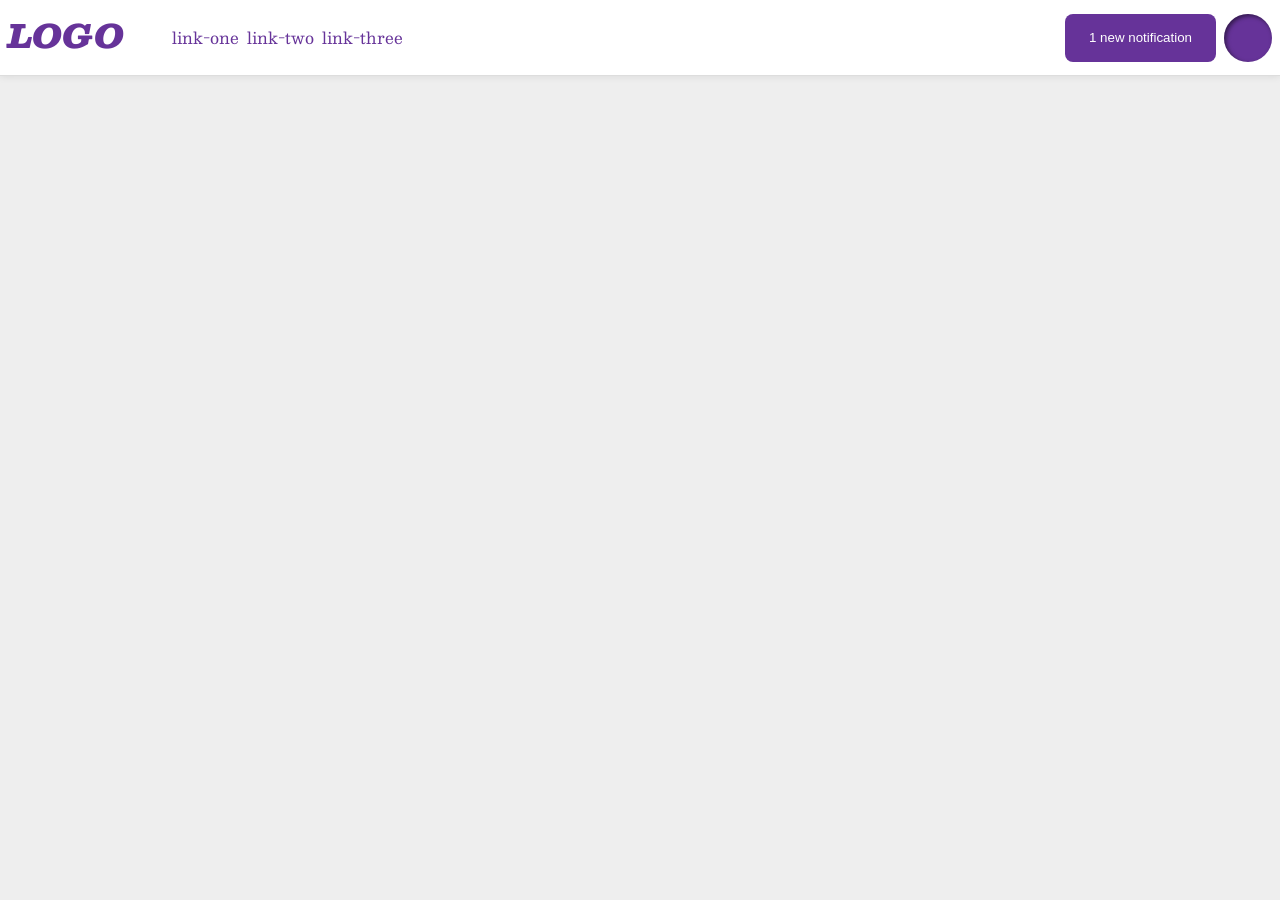
<file: foundations/flex/03-flex-header-2/index.html>
<!DOCTYPE html>
<html lang="en">
  <head>
    <meta charset="UTF-8">
    <meta http-equiv="X-UA-Compatible" content="IE=edge">
    <meta name="viewport" content="width=device-width, initial-scale=1.0">
    <title>Flex Header 2</title>
    <link rel="stylesheet" href="style.css">
  </head>
  <body>
    <div class="header">
      <div class="left">
        <div class="logo">
          LOGO
        </div>
        <ul class="links">
          <li><a href="https://google.com">link-one</a></li>
          <li><a href="https://google.com">link-two</a></li>
          <li><a href="https://google.com">link-three</a></li>
        </ul>
      </div>
      <div class="right">
        <button class="notifications">
          1 new notification
        </button>
        <div class="profile-image"></div>
      </div>

    </div>
  </body>
</html>
</file>
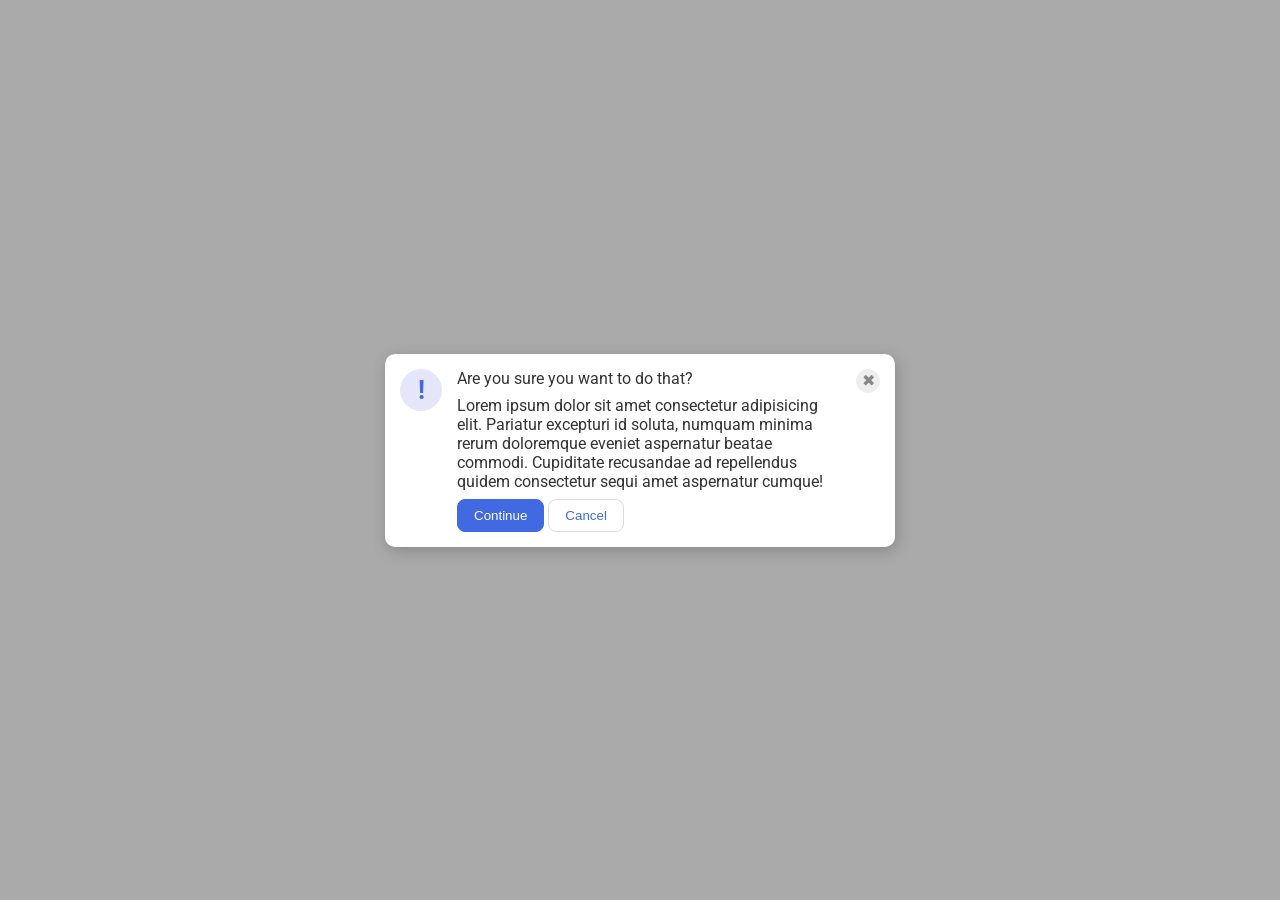
<file: foundations/flex/05-flex-modal/index.html>
<!DOCTYPE html>
<html lang="en">
  <head>
    <meta charset="UTF-8">
    <meta http-equiv="X-UA-Compatible" content="IE=edge">
    <meta name="viewport" content="width=device-width, initial-scale=1.0">
    <link rel="stylesheet" href="style.css">
    <title>Modal</title>
  </head>
  <body>
    <div class="modal">
      <div class="left">
        <div class="icon">!</div>
      </div>
      <div class="middle">
        <div class="header">Are you sure you want to do that?</div>
        <div class="text">Lorem ipsum dolor sit amet consectetur adipisicing elit. Pariatur excepturi id soluta, numquam minima rerum doloremque eveniet aspernatur beatae commodi. Cupiditate recusandae ad repellendus quidem consectetur sequi amet aspernatur cumque!</div>
        <div class="buttons">
          <button class="continue">Continue</button>
          <button class="cancel">Cancel</button>
        </div>
      </div>
      <div class="right">
        <button class="close-button">✖</button>
      </div>
    </div>
  </body>
</html>
</file>
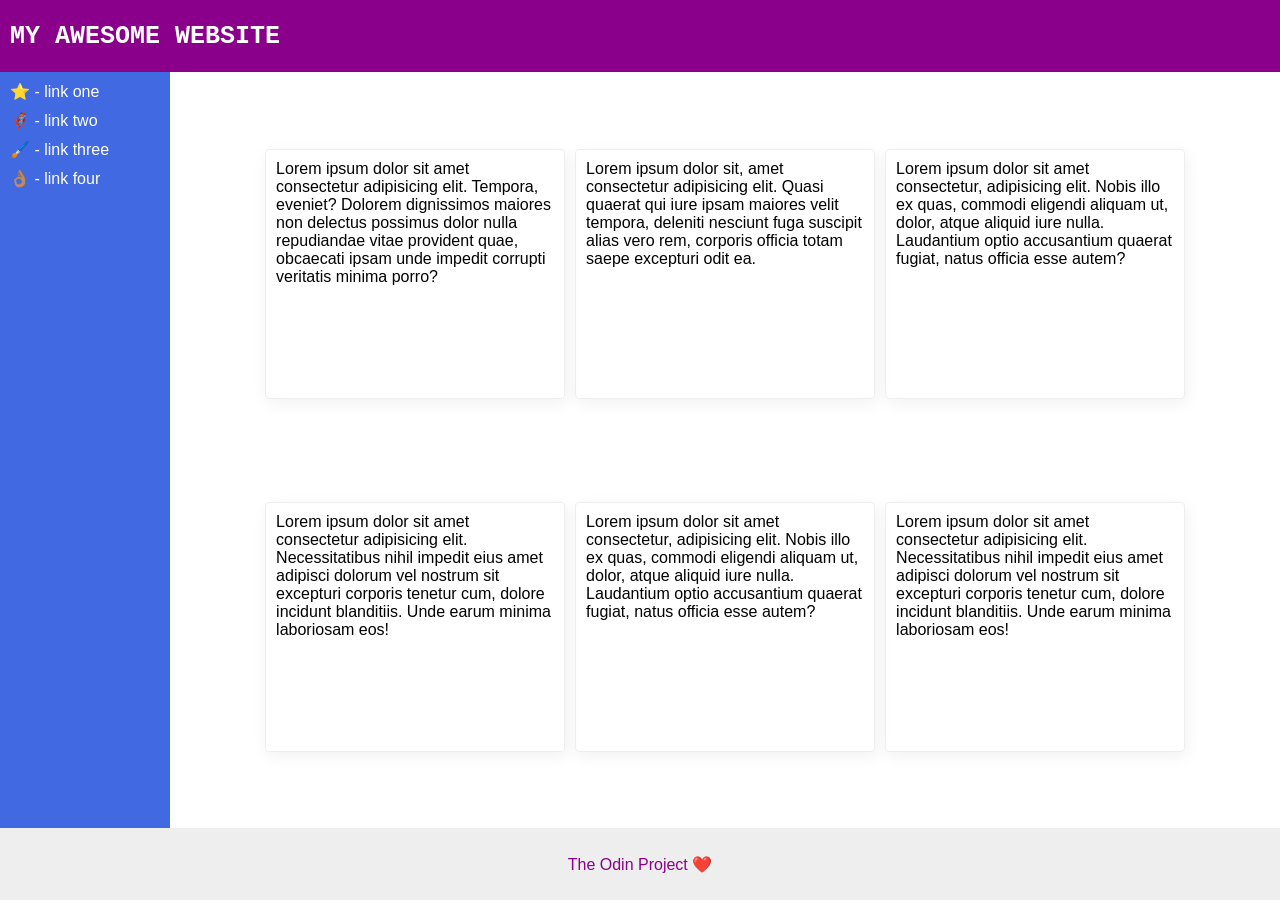
<file: foundations/flex/07-flex-layout-2/index.html>
<!DOCTYPE html>
<html lang="en">
  <head>
    <meta charset="UTF-8">
    <meta http-equiv="X-UA-Compatible" content="IE=edge">
    <meta name="viewport" content="width=device-width, initial-scale=1.0">
    <title>The Holy Grail</title>
    <link rel="stylesheet" href="style.css">
  </head>
  <body>
    <div class="header">
      MY AWESOME WEBSITE
    </div>

    <div class="content">
      <div class="sidebar">
        <ul>
          <li><a href="#">⭐ - link one</a></li>
          <li><a href="#">🦸🏽‍♂️ - link two</a></li>
          <li><a href="#">🖌️ - link three</a></li>
          <li><a href="#">👌🏽 - link four</a></li>
        </ul>
      </div>
      <div class="cards">
        <div class="card">Lorem ipsum dolor sit amet consectetur adipisicing elit. Tempora, eveniet? Dolorem dignissimos maiores non delectus possimus dolor nulla repudiandae vitae provident quae, obcaecati ipsam unde impedit corrupti veritatis minima porro?</div>
        <div class="card">Lorem ipsum dolor sit, amet consectetur adipisicing elit. Quasi quaerat qui iure ipsam maiores velit tempora, deleniti nesciunt fuga suscipit alias vero rem, corporis officia totam saepe excepturi odit ea.</div>
        <div class="card">Lorem ipsum dolor sit amet consectetur, adipisicing elit. Nobis illo ex quas, commodi eligendi aliquam ut, dolor, atque aliquid iure nulla. Laudantium optio accusantium quaerat fugiat, natus officia esse autem?</div>
        <div class="card">Lorem ipsum dolor sit amet consectetur adipisicing elit. Necessitatibus nihil impedit eius amet adipisci dolorum vel nostrum sit excepturi corporis tenetur cum, dolore incidunt blanditiis. Unde earum minima laboriosam eos!</div>
        <div class="card">Lorem ipsum dolor sit amet consectetur, adipisicing elit. Nobis illo ex quas, commodi eligendi aliquam ut, dolor, atque aliquid iure nulla. Laudantium optio accusantium quaerat fugiat, natus officia esse autem?</div>
        <div class="card">Lorem ipsum dolor sit amet consectetur adipisicing elit. Necessitatibus nihil impedit eius amet adipisci dolorum vel nostrum sit excepturi corporis tenetur cum, dolore incidunt blanditiis. Unde earum minima laboriosam eos!</div>
      </div>
    </div>
 
    <div class="footer">
      The Odin Project ❤️
    </div>
  </body>
</html>
</file>
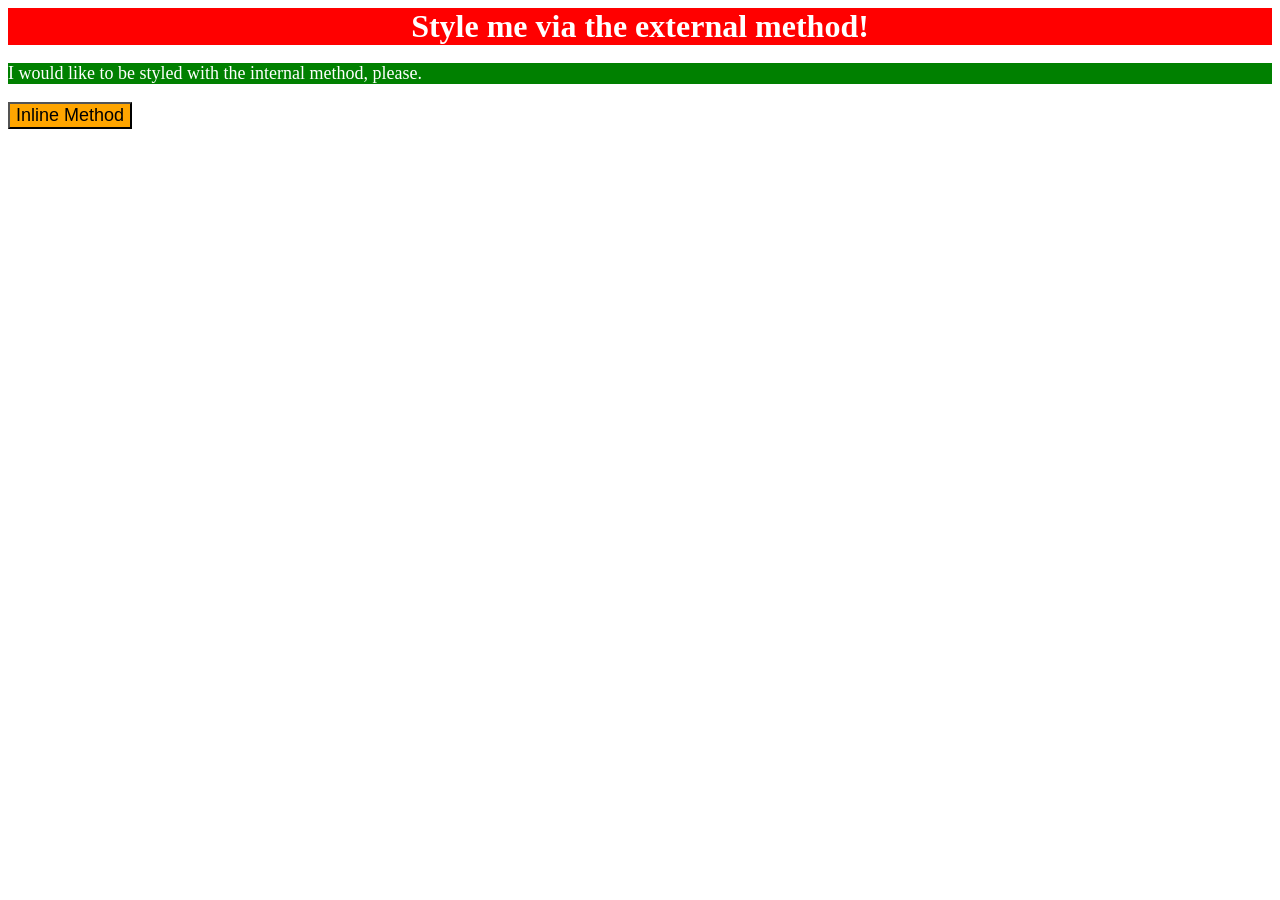
<file: foundations/intro-to-css/01-css-methods/index.html>
<!DOCTYPE html>
<html lang="en">
  <head>
    <meta charset="UTF-8">
    <meta http-equiv="X-UA-Compatible" content="IE=edge">
    <meta name="viewport" content="width=device-width, initial-scale=1.0">
    <link rel="stylesheet" href="style.css">
    <style>
      p{
        background-color: green;
        color: white;
        font-size: 18px;
      } 
    </style>
    <title>Methods for Adding CSS</title>
  </head>
  <body>
    <div>Style me via the external method!</div>
    <p>I would like to be styled with the internal method, please.</p>
    <button style="background-color: orange; font-size: 18px;">Inline Method</button>
  </body>
</html>
</file>
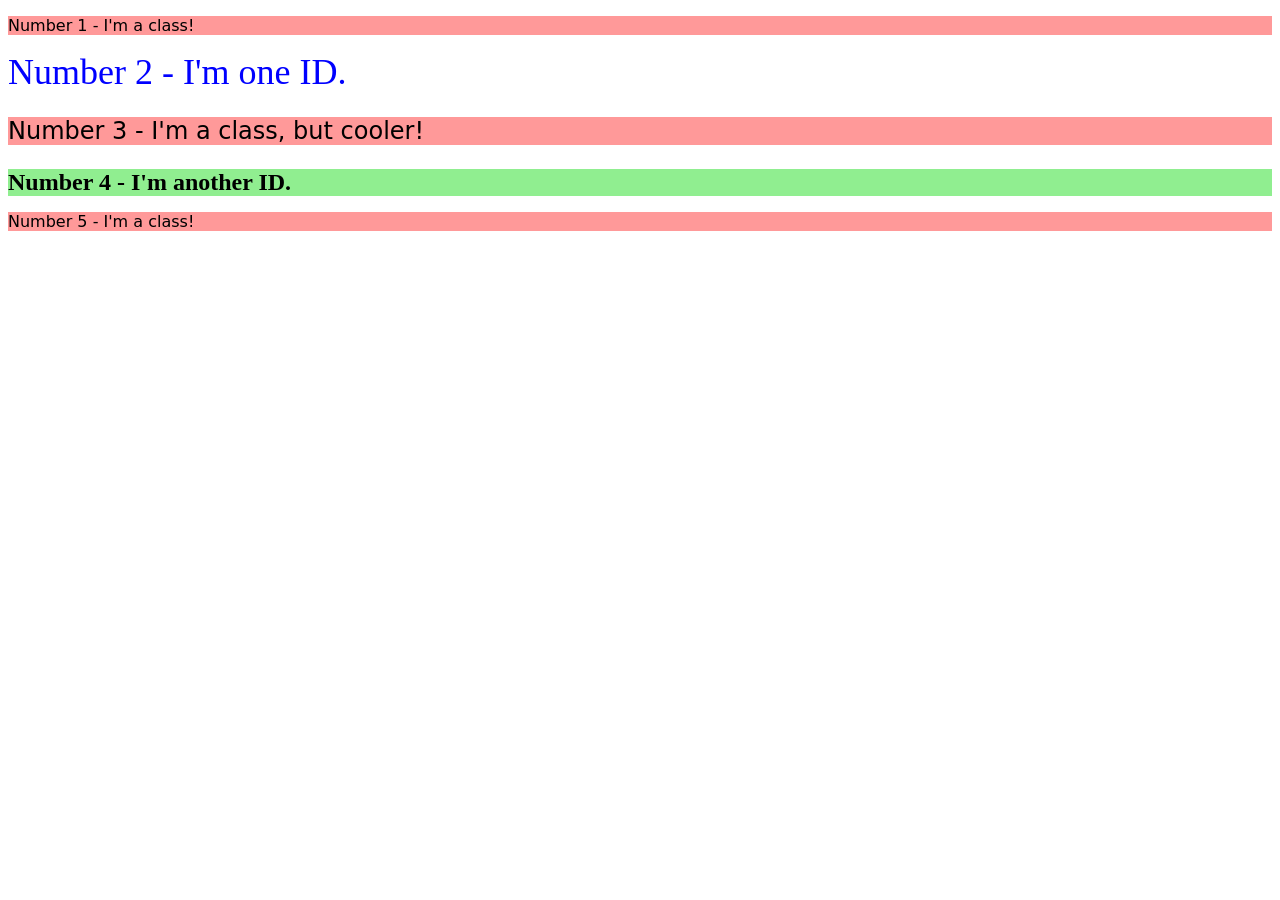
<file: foundations/intro-to-css/02-class-id-selectors/index.html>
<!DOCTYPE html>
<html lang="en">
  <head>
    <meta charset="UTF-8">
    <meta http-equiv="X-UA-Compatible" content="IE=edge">
    <meta name="viewport" content="width=device-width, initial-scale=1.0">
    <title>Class and ID Selectors</title>
    <link rel="stylesheet" href="style.css">
  </head>
  <body>
    <p class="odd">Number 1 - I'm a class!</p>
    <div id="second">Number 2 - I'm one ID.</div>
    <p class="odd" id="third">Number 3 - I'm a class, but cooler!</p>
    <div id="fourth">Number 4 - I'm another ID.</div>
    <p class="odd">Number 5 - I'm a class!</p>
  </body>
</html>
</file>
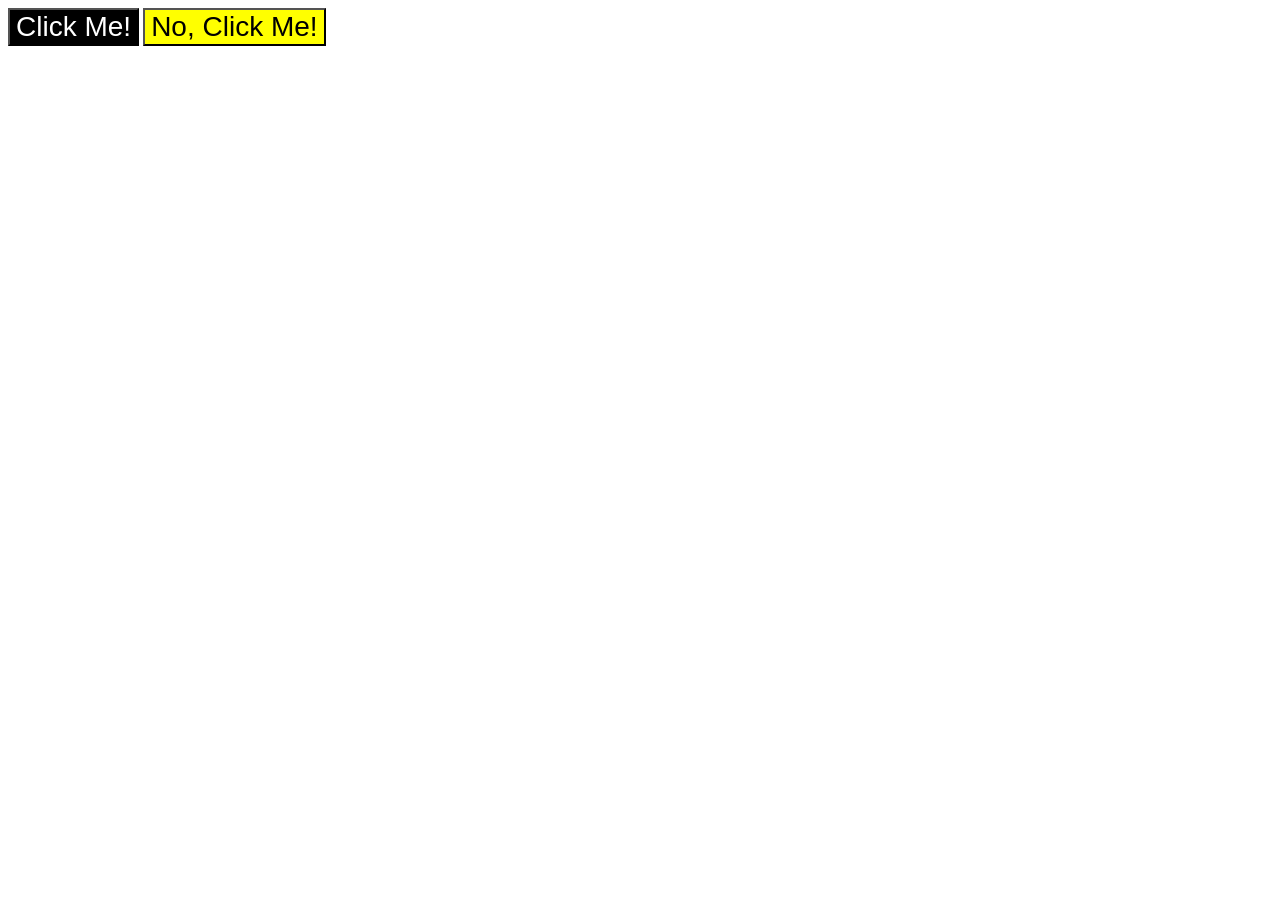
<file: foundations/intro-to-css/03-grouping-selectors/index.html>
<!DOCTYPE html>
<html lang="en">
  <head>
    <meta charset="UTF-8">
    <meta http-equiv="X-UA-Compatible" content="IE=edge">
    <meta name="viewport" content="width=device-width, initial-scale=1.0">
    <title>Grouping Selectors</title>
    <link rel="stylesheet" href="style.css">
  </head>
  <body>
    <button class="first buttons">Click Me!</button>
    <button class="second buttons">No, Click Me!</button>
  </body>
</html>
</file>
<file: foundations/flex/03-flex-header-2/style.css>
/* this is some magical font-importing.  
you'll learn about it later. */
@import url('https://fonts.googleapis.com/css2?family=Besley:ital,wght@0,400;1,900&display=swap');

body {
  margin: 0;
  background: #eee;
  font-family: Besley, serif;
}

.header {
  background: white;
  border-bottom: 1px solid #ddd;
  box-shadow: 0 0 8px rgba(0,0,0,.1);
}

.profile-image {
  background: rebeccapurple;
  box-shadow: inset 2px 2px 4px rgba(0,0,0,.5);
  border-radius: 50%;
  width: 48px;
  height: 48px;
}

.logo {
  color: rebeccapurple;
  font-size: 32px;
  font-weight: 900;
  font-style: italic;
}

button {
  border: none;
  border-radius: 8px;
  background: rebeccapurple;
  color: white;
  padding: 8px 24px;
}

a {
  /* this removes the line under our links */
  text-decoration: none;
  color: rebeccapurple;
}

ul {
  list-style-type: none;
}


/*solution*/
.header,
.left,
.right,
ul{
  display: flex;
  gap: 8px;
}

.header{
  padding: 8px;
  justify-content: space-between;
  align-items: center;
}
</file>
<file: foundations/flex/05-flex-modal/style.css>
@import url('https://fonts.googleapis.com/css2?family=Roboto:wght@400;700&display=swap');

html, body {
  height: 100%;
}

body {
  font-family: Roboto, sans-serif;
  margin: 0;
  background: #aaa;
  color: #333;
  /* I'll give you this one for free lol */
  display: flex;
  align-items: center;
  justify-content: center;
}

.modal {
  background: white;
  width: 480px;
  border-radius: 10px;
  box-shadow: 2px 4px 16px rgba(0,0,0,.2);
}

.icon {
  color: royalblue;
  font-size: 26px;
  font-weight: 700;
  background: lavender;
  width: 42px;
  height: 42px;
  border-radius: 50%;
  display: flex;
  align-items: center;
  justify-content: center;
}

.close-button {
  background: #eee;
  border-radius: 50%;
  color: #888;
  font-weight: 400;
  font-size: 16px;
  height: 24px;
  width: 24px;
  display: flex;
  align-items: center;
  justify-content: center;
  border: 1px solid #eee;
  padding: 0;
}

button {
  cursor: pointer;
  padding: 8px 16px;
  border-radius: 8px;
}

button.continue {
  background: royalblue;
  border: 1px solid royalblue;
  color: white;
}

button.cancel {
  background: white;
  border: 1px solid #ddd;
  color: royalblue;
}

/*solution*/
.modal{
  padding: 15px;
  display: flex;
  gap: 15px;
  flex-shrink: 0;
}

.middle{
  display: flex;
  flex-direction: column;
  gap: 8px;
}
</file>
<file: foundations/flex/07-flex-layout-2/style.css>
body {
  font-family: -apple-system, BlinkMacSystemFont, 'Segoe UI', Roboto, Oxygen, Ubuntu, Cantarell, 'Open Sans', 'Helvetica Neue', sans-serif;
  margin: 0;
  min-height: 100vh;
}

.header {
  height: 72px;
  background: darkmagenta;
  color: white;
}

.footer {
  height: 72px;
  background: #eee;
  color: darkmagenta;
}

.sidebar {
  width: 300px;
  background: royalblue;
  box-sizing: border-box;
}

.card {
  border: 1px solid #eee;
  box-shadow: 2px 4px 16px rgba(0,0,0,.06);
  border-radius: 4px;
}

/*solution*/
*{
  margin: 0;
  padding: 0;
  box-sizing: border-box;
}

body{
  display: flex;
  flex-direction: column;
}

ul{
  display: flex;
  flex-direction: column;
  padding: 10px;
  gap: 10px
}

a{
  text-decoration: none;
  color:white;
}

li{
  list-style-type: none;
}

.content{
  flex: 1;
  display: flex;
}

.header{
  padding: 10px;
  font-weight: bold;
  font-size: 25px;
  font-family: 'Courier New', Courier, monospace;
}

.footer{
  justify-content: center;
}

.card{
  width: 300px;
  height: 250px;
  padding: 10px;
}

.cards{
  display: flex;
  justify-content: center;
  align-items: center;
  flex-wrap: wrap;
  padding: 30px;
  gap: 10px;
}

.header,
.footer{
  display: flex;
  align-items: center;
}
</file>
<file: foundations/intro-to-css/01-css-methods/style.css>
div{
    background-color: red;
    color: white;
    font-size: 32px;
    text-align: center;
    font-weight: bold;
}
</file>
<file: foundations/intro-to-css/02-class-id-selectors/style.css>
/* Add CSS Styling */
.odd{
    background-color: rgb(255, 153, 153);
    font-family: 'Verdana', 'DejaVu Sans', 'sans-serif';
}

#second{
    color: blue;
    font-size: 36px;
}

#third{
    font-size: 24px;
}

#fourth{
    background-color: lightgreen;
    font-size: 24px;
    font-weight: bold;
}
</file>
<file: foundations/intro-to-css/03-grouping-selectors/style.css>
/* Add CSS Styling */
.first{
    background-color: black;
    color: white;
}

.second{
    background-color: yellow;
}

.buttons{
    font-size: 28px;
    font-family: 'Helvetica', 'Times New Roman', 'sans-serif';
}
</file>
